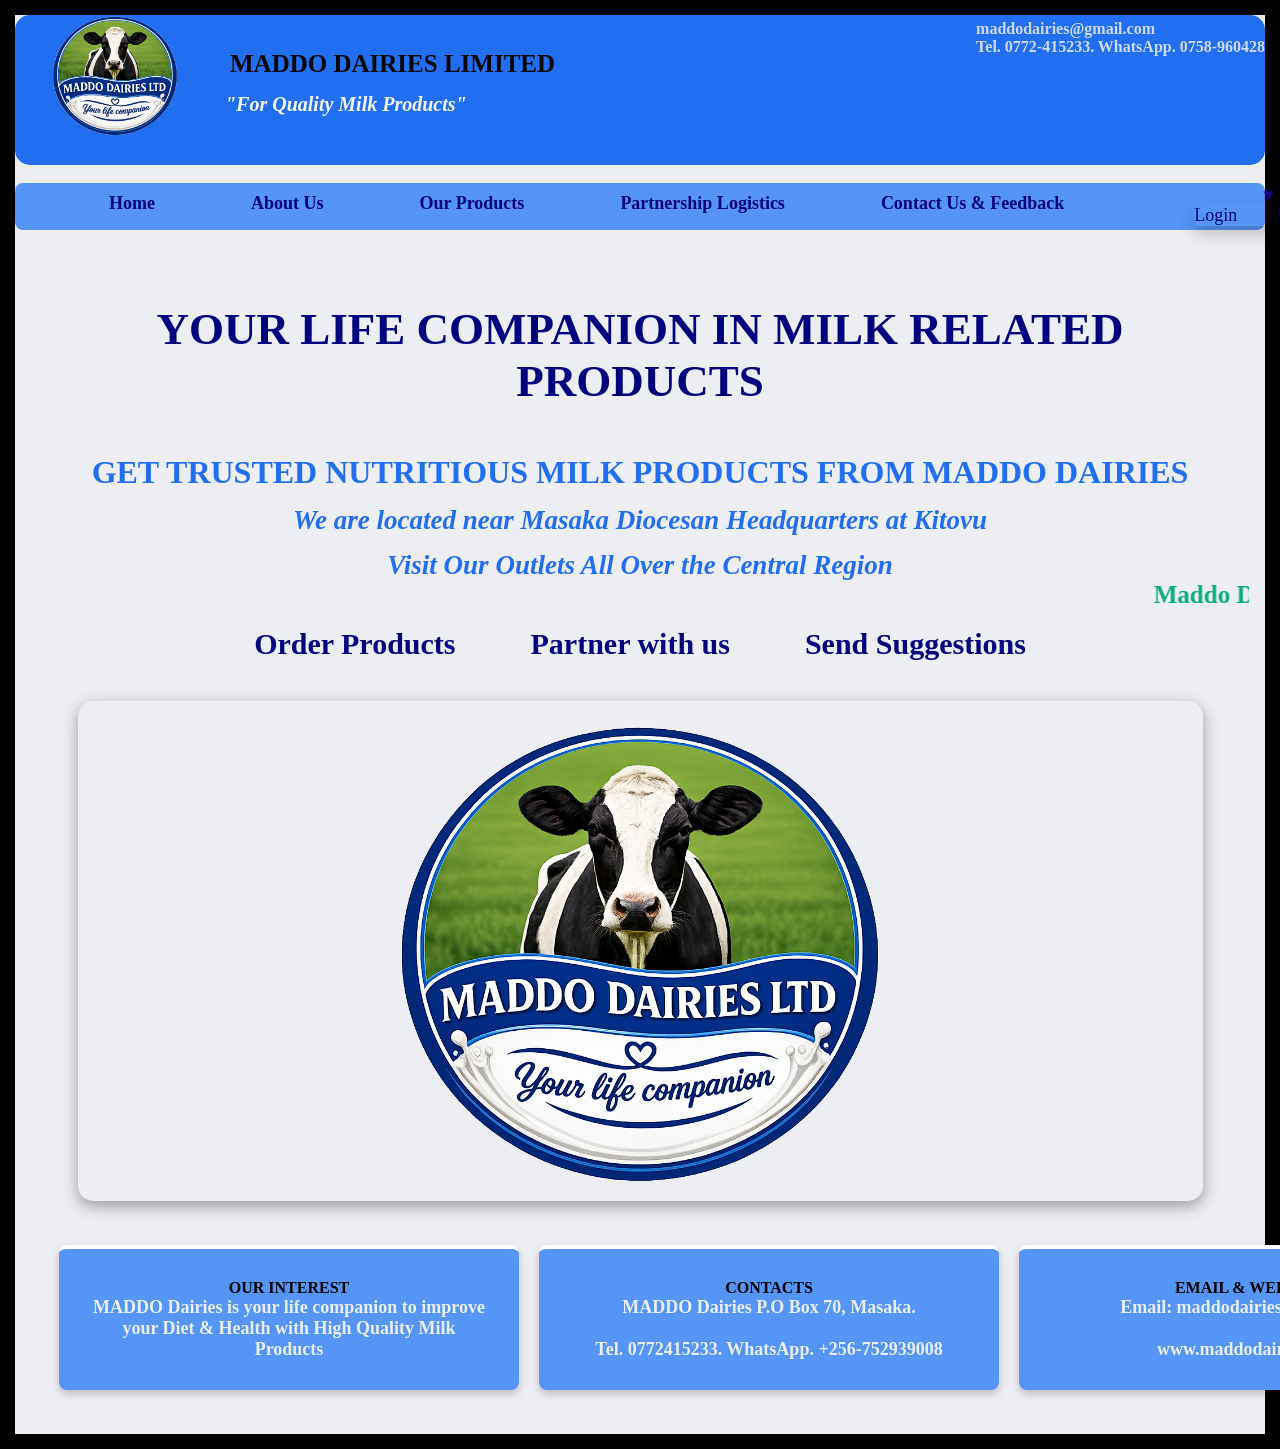
<file: index.html>
<!DOCTYPE html>
<html lang="en">

<head>
    <meta charset="UTF-8">
    <meta name="viewport" content="width=device-width, initial-scale=1.0">
    <link rel="stylesheet" href="maddo.css">
    <title>MADDO DAIRIES LIMITED</title>
</head>

<body style="background-color: rgba(235, 236, 241, 0.85);">
    <header class="site-header">
        <a class="email" href="mailto:maddodairies@gmail.com"
         style="float: right; color: rgba(235, 236, 241, 0.85);">maddodairies@gmail.com <br>Tel. 0772-415233. WhatsApp. 0758-960428 </a>

        <div class="container">
            <div class="logo-area">
                <div class="logo">
                    <img src="IMAGES/MADDO LOGO.png" alt="MADDO DAIRIES LIMITED Logo" width="150px">
                    <div class="brand">
                        <h1>MADDO DAIRIES LIMITED
                        </h1>

                        <span class="tagline" style="color: rgb(243, 246, 250); 
            font-size: 20px;"><strong>"For Quality Milk Products"</strong></span>
                    </div>
  
    </header>
    <br>

    <div>
        <nav class="main-nav" aria-label="Main">
            <center>
                <ul class="menu, nav-links">
                    <a href="index.html"><strong>Home</strong></a> &nbsp;&nbsp;&nbsp;&nbsp;
                    <a class="active" href="About Us.html"><strong>About Us</strong></a>&nbsp;&nbsp;&nbsp;&nbsp;
                    <a href="#About Our Products"><strong>Our Products</strong></a>&nbsp;&nbsp;&nbsp;&nbsp;
                    <a href="#Partnership Logistics"><strong>Partnership Logistics</strong></a>&nbsp;&nbsp;&nbsp;&nbsp;
                    <a href="#Contact us & Feedback"><strong>Contact Us & Feedback</strong> </a>
    <details open>
        <summary style="color: rgb(18, 7, 135);">
            <b>Sign in</b>
        </summary>
        <ul class="dropdown-content ">
            <li><a href="#Login">Login</a></li>
            <li><a href="#Suggestions">Send Suggestions</a></li>
            <li><a href="#Order">Order </a></li>
        </ul>
    </details>
                </ul>
            </center>
        </nav>
    </div>
    
    <br>
    <section class=hero id="Home">
        <center>

            <h1 style="color: rgb(2, 2, 126); font-size: 45px;">
                Your Life Companion in Milk Related Products</h1><br>
            <h2 style="color: rgb(34, 110, 241); font-size: 32px;">
                GET TRUSTED NUTRITIOUS MILK PRODUCTS FROM MADDO DAIRIES
            </h2>
            <h3 style="color:  rgb(34, 110, 241);font-size: 27px;"><i>We are located near Masaka Diocesan Headquarters at
                Kitovu</i></h3>
            <h4 style="color:  rgb(34, 110, 241);font-size: 27px;"><i>Visit Our Outlets All Over the Central Region</i></h4>
            <marquee behavior="" direction="left" style="color: rgb(10, 174, 123);; font-size: 25px;
             font-weight: bold;"><strong>Maddo Dairies For Quality Milk Products</strong></marquee>
            <h5 style="color:rgb(2, 2, 126) ; font-size: 30px;"> Order Products &nbsp;&nbsp;&nbsp;&nbsp; &nbsp; &nbsp;
                Partner with us &nbsp;&nbsp; &nbsp;&nbsp;&nbsp; &nbsp; Send Suggestions</h5>
        </center>

    </section>
         <div class="slideshow">
        <img src="IMAGES/MADDO 1.png" class="active" alt="Image 1">
        <img src="IMAGES/MADDO 3.jpg" alt="Image 2">
        <img src="IMAGES/MADDO 4.jpg" alt="Image 3">
        <img src="IMAGES/Partners.jpeg" alt="Image 4">
        <img src="IMAGES/YOGHURT.png" alt="Image 5">
        <img src="IMAGES/MADDO 2.png" alt="Image 6">
    </div>

    <script>
        const images = document.querySelectorAll(".slideshow img");

        let currentImage = 0;

        function changeImage() {
            images[currentImage].classList.remove("active");

            currentImage = (currentImage + 1) % images.length;

            images[currentImage].classList.add("active");
        }

        setInterval(changeImage, 3000);
    </script>


    <footer style="margin: 20px;">
        <div class="features-grid">
            <div class="feature-card">
                <span class="feature-icon"><strong>OUR INTEREST</strong></span>
                <h4 style="color: rgb(233, 239, 239); font-size: 18px;">MADDO Dairies is
                    your life companion to improve your Diet & Health
                    with High Quality Milk Products</h4>
            </div>
            <div class="feature-card">
                <span class="feature-icon"><strong>CONTACTS</strong></span>
                <h4 style="color: rgb(233, 239, 239); font-size: 18px;">MADDO Dairies P.O Box 70, Masaka. <br><br>
                    Tel. 0772415233. WhatsApp. +256-752939008</h4>
            </div>
            <div class="feature-card">
                <span class="feature-icon"><strong>EMAIL & WEBSITE</strong></span>
                <h4 style="color: rgb(233, 239, 239); font-size: 18px;">Email: maddodairies@gmail.com
                    <br><br> www.maddodairies.com
                </h4>
            </div>
        </div>
    </footer>
</body>

</html>
</file>
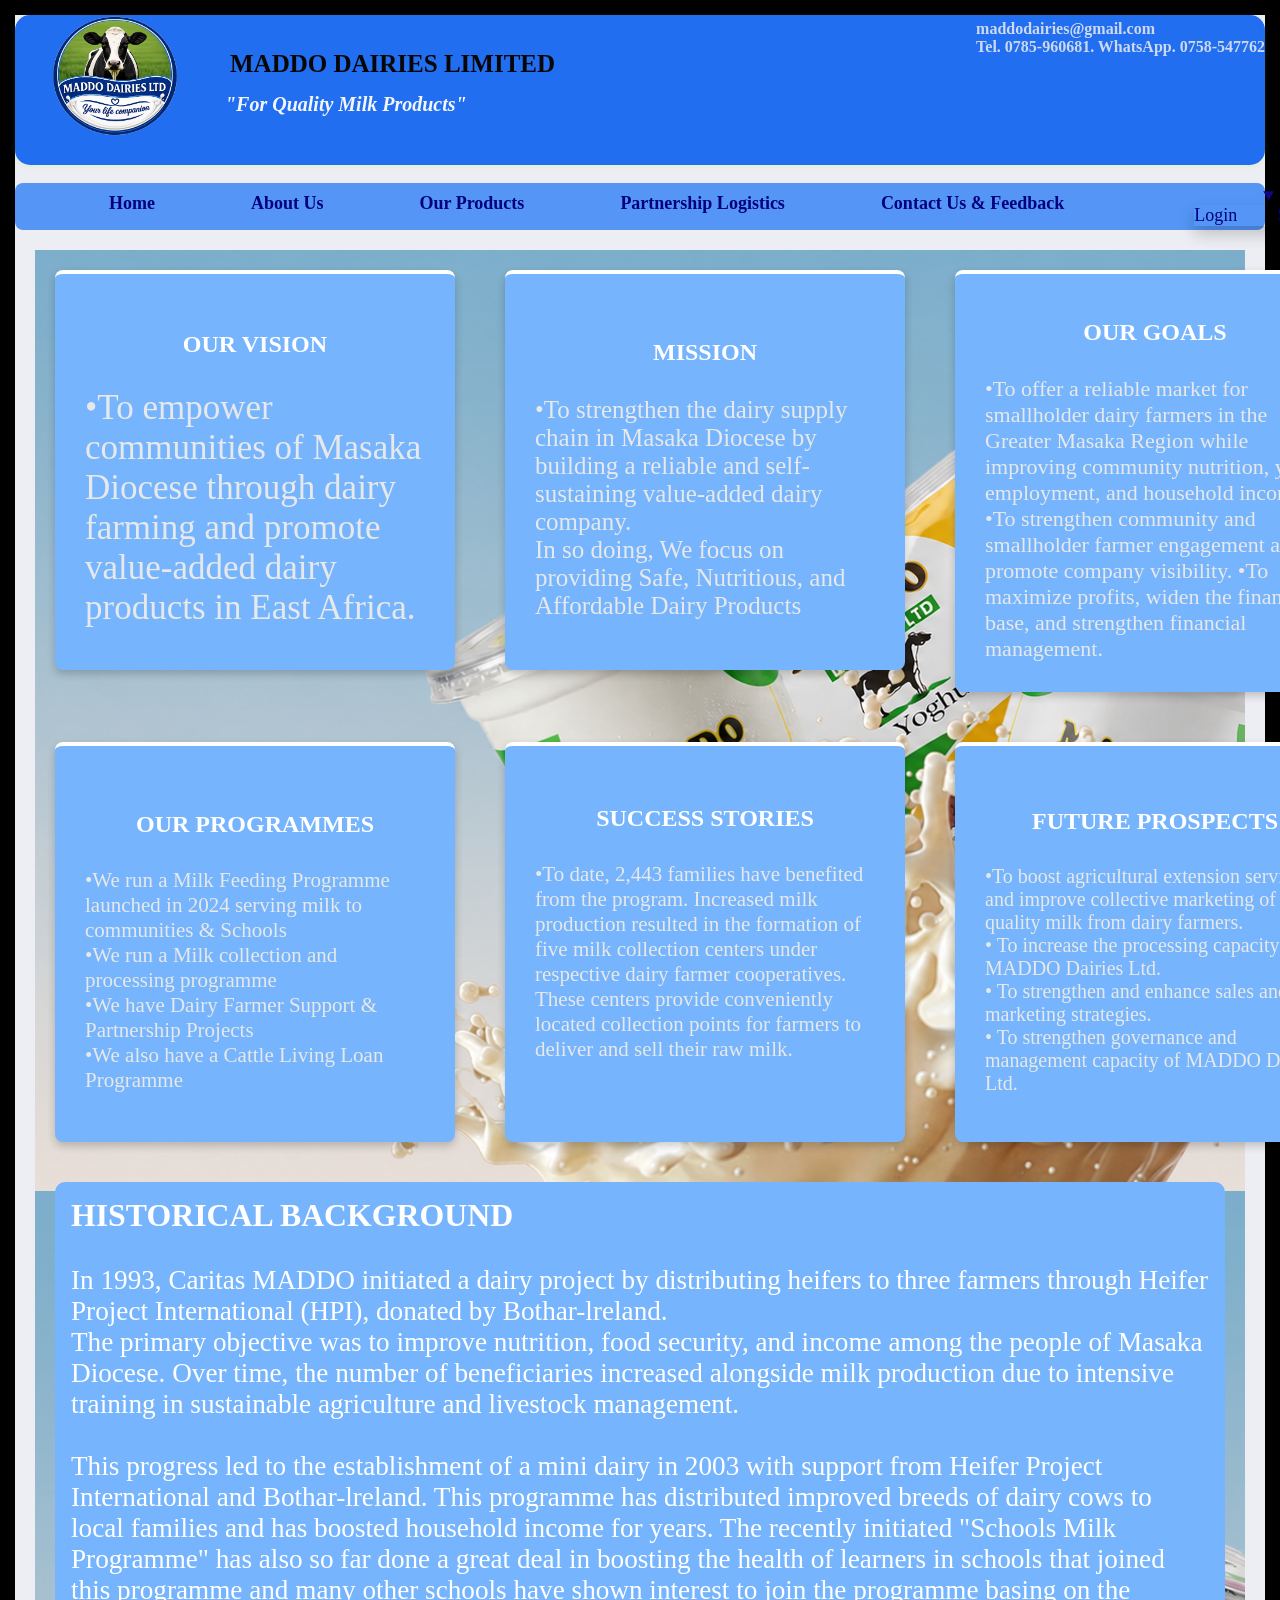
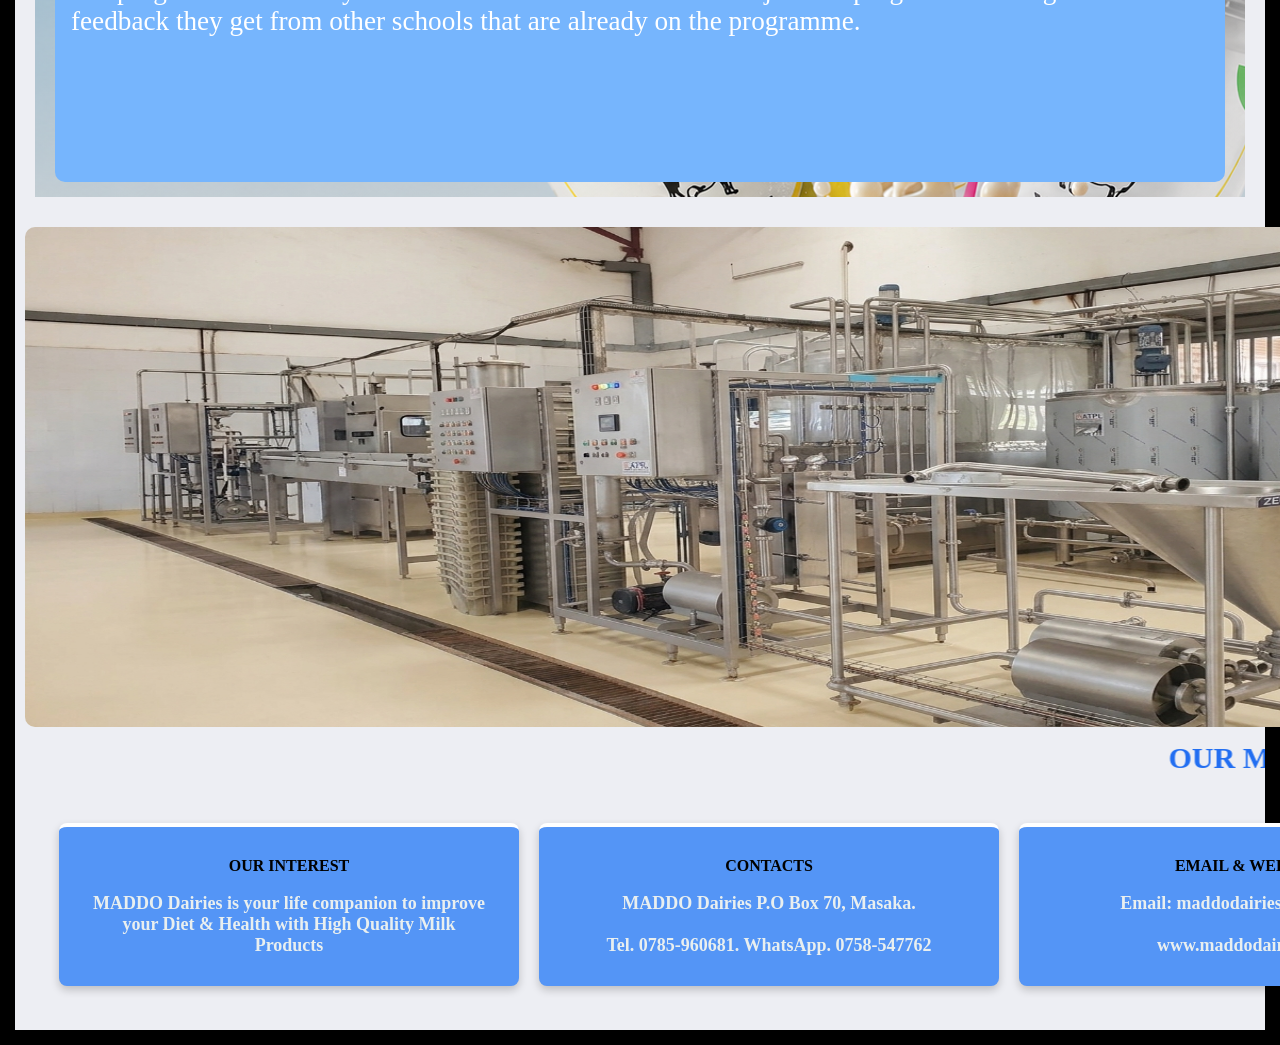
<file: About Us.html>
<!DOCTYPE html>
<html lang="en">
<head>
    <meta charset="UTF-8">
    <meta name="viewport" content="width=device-width, initial-scale=1.0">
    <title>About Us - Maddo Dairies Limited</title>
    <link rel="stylesheet" href="maddo.css">
</head>
<body style="background-color: rgba(235, 236, 241, 0.85);">
    <header class="site-header">
        <a class="email" href="mailto:maddodairies@gmail.com"
         style="float: right; color: rgba(235, 236, 241, 0.85);">maddodairies@gmail.com <br>Tel. 0785-960681. WhatsApp. 0758-547762 </a>

        <div class="container">
            <div class="logo-area">
                <div class="logo">
                    <img src="IMAGES/MADDO LOGO.png" alt="MADDO DAIRIES LIMITED Logo" width="150px">
                    <div class="brand">
                        <h1>MADDO DAIRIES LIMITED
                        </h1>

                        <span class="tagline" style="color: rgb(243, 246, 250); 
            font-size: 20px;"><strong>"For Quality Milk Products"</strong></span>
                    </div>
    </header>
    <br>

    <div>
        <nav class="main-nav" aria-label="Main">
            <center>
                <ul class="menu, nav-links">
                    <a class="active" href="index.html"><strong>Home</strong></a> &nbsp;&nbsp;&nbsp;&nbsp;
                    <a href="About Us.html"><strong>About Us</strong></a>&nbsp;&nbsp;&nbsp;&nbsp;
                    <a href="#About Our Products"><strong>Our Products</strong></a>&nbsp;&nbsp;&nbsp;&nbsp;
                    <a href="#Partnership Logistics"><strong>Partnership Logistics</strong></a>&nbsp;&nbsp;&nbsp;&nbsp;
                    <a href="#Contact us & Feedback"><strong>Contact Us & Feedback</strong> </a>
    <details open>
        <summary style="color: rgb(18, 7, 135);">
            <b>Sign in</b>
        </summary>
        <ul class="dropdown-content ">
            <li><a href="#Login">Login</a></li>
            <li><a href="#Suggestions">Send Suggestions</a></li>
            <li><a href="#Order">Order </a></li>
        </ul>
    </details>
                </ul>
            </center>
        </nav>
    </div>
  <section style="margin: 20px; background-image: url(./IMAGES/YOGHURT.png);">
    <div class="grid-container">
        <div class="features-grid1" style="color: rgb(230, 232, 233);">
            <div class="feature-card1">
                <h3><strong>OUR VISION</strong></h3>
                <p style= "font-size:35px;">•To empower communities of Masaka Diocese through dairy
                     farming and promote value-added dairy products in East Africa.</p>
            </div>
            <div class="feature-card1">
                  <h3><strong>MISSION</strong></h3>
                <p style= "font-size:25px;">•To strengthen the dairy supply chain in Masaka Diocese by 
                    building a reliable and self-sustaining value-added dairy 
                    company.<br>In so doing, We focus on providing Safe, Nutritious,
                     and Affordable Dairy Products</p>
                    </div>
            <div class="feature-card1">
                <h3><strong>OUR GOALS</strong></h3>
                <p style= "font-size:22px;">•To offer a reliable market for smallholder dairy farmers in the Greater Masaka Region
                     while improving community nutrition, youth employment, and household incomes.<br>
                    •To strengthen community and smallholder farmer engagement and promote company visibility.
                    •To maximize profits, widen the financial base, and strengthen financial management.</P></div>
            <div class="feature-card1">
                <h3><strong>OUR PROGRAMMES</strong></h3>
                <p style= "font-size:21px;">•We run a Milk Feeding Programme
                     launched in 2024 serving milk to communities & Schools<br> 
                •We run a Milk collection and processing programme<br> 
                •We have Dairy Farmer Support & Partnership Projects<br>
            •We also have a Cattle Living Loan Programme</p></div>
            <div class="feature-card1">
                  <h3><strong>SUCCESS STORIES</strong></h3>
                <p style= "font-size:21px;">•To date, 2,443 families have benefited from the program. Increased milk production 
                    resulted in the formation of five milk collection centers under respective dairy farmer cooperatives. 
                    These centers provide conveniently located collection points for 
                    farmers to deliver and sell their raw milk.</p> <br><br>
                    </h3></div>
            <div class="feature-card1">
                <h3><strong>FUTURE PROSPECTS</strong></h3>
                <p style= "font-size:20px;">•To boost agricultural extension services and improve collective 
                    marketing of quality milk from dairy farmers.<br>
•	To increase the processing capacity of MADDO Dairies Ltd.<br>
•	To strengthen and enhance sales and marketing strategies.<br>
•	To strengthen governance and management capacity of MADDO 
Dairies Ltd.</p></div>
        </div>
    </div>
    <section style="margin: 20px;">
    <div class= "grid-container2" >
        <div class="feature-grid2" style="color: rgb(230, 232, 233); font-size: 15px;">
            <div class="feature-card2">
             <h3><strong>HISTORICAL BACKGROUND</strong></h3><br>
                <p>In 1993, Caritas MADDO initiated a 
                    dairy project by distributing heifers to three farmers through 
                    Heifer Project International (HPI), donated by Bothar-lreland. <br>
                    The primary objective was to improve nutrition, food security, and 
                    income among the people of Masaka Diocese. Over time, the number of 
                    beneficiaries increased alongside milk production due to intensive training in sustainable
                     agriculture and livestock management.<br><br>
                      This progress led to the establishment of a mini dairy in 2003 with support 
                     from Heifer Project International and Bothar-lreland. This programme has distributed 
                     improved breeds of dairy cows to local families and has boosted household income for years.
                     The recently initiated "Schools Milk Programme" has also 
                     so far done a great deal in boosting the health of learners in schools that joined
                    this programme and many other schools have shown interest to join the programme
                     basing on the feedback they get from other schools that are already on the programme.</p>
                    </div>
                </div>
            </div>
            </section>
  </section>

     <img src="IMAGES/Processing Machine.jpeg" alt="" style="width:1465px; height: 500px; margin: 10px; border-radius: 10px;">
<marquee behavior="" direction="left" style="color: rgb(34, 110, 241);; font-size: 30px; font-weight: bold; text-shadow: 15px black;">OUR MILK PROCESSING MACHINE </marquee>
<footer style="margin: 20px;">
        <div class="features-grid">
            <div class="feature-card">
                <span class="feature-icon"><strong>OUR INTEREST</strong> </span><br>
                <h4 style="color: rgb(233, 239, 239); font-size: 18px;">MADDO Dairies is
                    your life companion to improve your Diet & Health
                    with High Quality Milk Products</h4>
            </div>
            <div class="feature-card">
                <span class="feature-icon"><strong>CONTACTS</strong></span><br>
                <h4 style="color: rgb(233, 239, 239); font-size: 18px;">MADDO Dairies P.O Box 70, Masaka. <br><br>
                    Tel. 0785-960681. WhatsApp. 0758-547762</h4>
            </div>
            <div class="feature-card">
                <span class="feature-icon"><strong>EMAIL & WEBSITE</strong></span><br>
                <h4 style="color: rgb(233, 239, 239); font-size: 18px;">Email: maddodairies@gmail.com
                    <br><br> www.maddodairies.com
                </h4>
            </div>
        </div>
    </footer>
</body>

</html>
</file>
<file: maddo.css>
* { box-sizing: border-box; margin: 0px; padding: 0; border: thick ; }
body {
    border-color: darkolivegreen; border: solid ; border-top: solid ; border-width: 15px;
}
/*Navigation bar */
header {
    background-color:  rgb(34, 110, 241);
    border-top: 5px solid  rgb(34, 110, 241, 0.5);
    box-shadow: 0 2px 6px rgba(114, 243, 22, 0.1);
    height: 150px;
    border-radius: 15px;
    .site-header {
        background: rgb(34, 110, 241);
        border-top: 6px solid   rgb(34, 110, 241, 0.5);
        border-bottom: 3px solid  rgb(34, 110, 241, 0.5);
    }
    header-inner {
        display: flex;
        margin: 0 auto;
        max-width: 1300px;
        align-items: center;
        padding:  24px;
        gap: 24px;
    }
}
navbar {
    display: flex;
    justify-content: space-between;
    align-items: center;
    padding: 14px 40px;
    flex-wrap: wrap;
    gap: 10px 24px;
}
.logo {
    width: auto;
    height: 110px;
    display: flex;
    align-items: center;
    gap: 25px;
    padding:  25px;
}
h1{
    color: rgb(7, 7, 7); 
    font-size: 25px;
    font-weight: bold;
    padding: 15px;
}
.tagline{
    font-style: italic;
    padding: 10px;

}
.menu {
    display: flex;
    gap: 20px;
    flex-wrap: wrap;
    list-style: none;
    align-items: center;
}
.menu a {
    text-decoration: none;
    color: rgb(217, 227, 217);
    font-size: 18px;
    transition: color 0.3s ease;
    font-weight: bold;
}
.menu a:hover {
    color: rgb(221, 236, 221);
}   
.main-nav {margin-left: auto;
 background-color: rgb(84, 149, 246); padding: 4px; border-radius: 8px;}
.main-nav ul {
    display: flex;
    gap: 40px;
    list-style: none;
    align-items: center;
    margin-left: 90px;
}
.main-nav a {
    text-decoration: none;
    color: rgb(2, 2, 126);
    font-size: 18px;
    transition: color 0.3s, border-color 0.3s;
    font-weight: bold;
    padding-bottom: 4px;
    border-bottom: 2px solid transparent;
    white-space: nowrap;
    font-weight: 500;
}
.main-nav a:hover,
.main-nav a:focus-visible {
    color: rgb(2, 2, 126);
    border-color: rgb(2, 2, 126);
    outline: none;
}
 .email {
  align: right;
    text-decoration: none;
    font-weight: bold;
}
 
@media (max-width: 1100px) {
    .header-inner { flex-wrap: wrap;justify-content: center;}
    .main-nav { margin-left: 0; width: 100%; }
    .main-nav ul { justify-content: center; flex-wrap: wrap; gap: 24px; }
    .email {align-items: right; }

    .menu {
        flex-direction: column;
        gap: 10px;
    }
    .main-nav ul {
        flex-direction: column;
        gap: 10px;
    }
}
/* Sign in button dropdown */
.dropdown .dropdown-content { 
    top: 100%;
    left: 0;
     }
.dropdown details{ 
    position: relative;
    display:block; }
.dropdown-content {
    /*background: linear-gradient(to right, rgb(109, 220, 109), rgb(109, 220, 109));*/
    box-shadow: 0px 8px 16px 0px rgba(0,0,0,0.2);
    list-style-type: none;
    margin: 0;
    padding: 0;
  /*  overflow: hidden;
    float: right; */
    top: 100%;
    right: 0;
    z-index: 10 
}
  
nav .dropdown summary {
    display: flex;
    align-items: center;
    padding: 1rem 0.75rem 1rem 0.25rem;
    cursor: pointer;
    list-style: none;
}
.dropdown summary::after {
    content: "";
    display: inline-block;
    width: 0.55rem;
    height: 0.55rem;
    border-right: 2px solid #0d3b66;
    border-bottom: 2px solid #0d3b66;
    transform: rotate(45deg);
    margin-top: -0.25rem;
    transition: transform 0.2s ease, border-color 0.3s ease;
}

/*Heading section */
.hero { text-align: center; padding: 40px 16px 20px;}
.hero h1 {
    font-size: 1.8rem;
    color:black ;
    text-transform: uppercase;
}
.hero h2 { margin-top: 14px; font-size: 1.4rem;}
.hero h3 { margin-top: 14px; font-size: 1.0rem; color: rgb(18, 7, 135); }
.hero h4 { margin-top: 14px; font-size: 1.0rem; color: rgb(18, 7, 135); }
.hero h5 { margin-top: 14px; font-size: 1.2rem; color: rgb(18, 7, 135); }
.hero h6 { margin-top: 14px; font-size: 1.2rem; color: rgb(18, 7, 135); }
.hero img { margin-top: 15px; width: 70%; max-width: 300px; height: auto; 
    border-radius: 8px; box-shadow: 0 4px 8px rgba(0, 0, 0, 0.1); }

.slideshow {
    width: 90%;
    max-width: 2500px;
    height: 500px;
    margin: 20px auto;
    overflow: hidden;
    border-radius: 12px;
    box-shadow: 0 4px 10px rgba(0, 0, 0, 0.3);
}

.slideshow img {
    width: 90%;
    height: 100%;
    object-fit: contain;
    display: block;
    position: absolute;
    top: 0;
    left: 0;
    opacity: 0;
    transition: opacity 1s ease-in-out;
}

        .slideshow {
            width: 90%;
            max-width: 2500px;
            height: 500px;
            margin: 20px auto;
            position: relative;
            overflow: hidden;
            border-radius: 15px;
            box-shadow: 0 5px 15px #999;
        }

        .slideshow img {
            width: 100%;
            height: 100%;
            object-fit: contain;
            position: absolute;
            top: 0;
            left: 0;
            opacity: 0;
            transition: opacity 1s ease-in-out;
        }

        .slideshow img.active {
            opacity: 1;
        }

        @media (max-width: 600px) {
            .slideshow {
                height: 250px;
            }
        }

        /* About us background Image*/

.grid-container {
    display: grid;
    grid-template-columns: repeat(3, 1fr);
    gap: 80px;
    background-size: cover;
    padding: 20px;
    max-width: 1200px;
    margin: 0 ;
}

.grid-item {
    background-color: white;
    height: 150px;
    border: 2px solid #ccc;
    padding: 20px;
    min-height: 150px;
    box-sizing: border-box;
    cursor: pointer;
    border-radius: 10px;
    transition: background-color 0.3s ease, transform 0.2s ease;
}

/* Features section for footer */
.features-grid {
    display: grid;
    grid-template-columns: repeat(3, 1fr);
    gap: 20px;
    width: 100%;
    margin: 0 auto;
    padding: 24px;
}

.feature-card {
    background: rgb(84, 149, 246);
    padding: 30px;
    border-radius: 8px;
    box-shadow: 0 4px 8px rgba(0, 0, 0, 0.2);
    border-top: 4px solid white;
    width: 460px;
    flex-direction: column;
    display: flex;
    justify-content: center;
    align-items: center;
    text-align: center;
}

.feature-card h3 {
    color: white;
    margin-bottom: 15px;
    font-size: 1.5rem;
    
}

.feature-card p {
    color-scheme: white;
    font-size: 1rem;
}
.features-card h4 {
    color: white;
    font-size: 1.5rem;

}
/* Features section */
.features-grid1 {
    display: grid;
    grid-template-columns: repeat(3, 1fr);
    gap: 50px;
    max-width: 900px;
    margin: 0 auto;
}
.feature-card1 {
    background: #76b5fd;
    padding: 30px;
    border-radius: 8px;
    box-shadow: 0 4px 8px rgba(0, 0, 0, 0.2);
    border-top: 4px solid white;
    aspect-ratio: 1/1;
    flex-direction: column;
    display: flex;
    justify-content: center;
    align-items: center;
    text-align: left;
    width: 400px;
}

.feature-card1 h3 {
    color: white;
    margin-bottom: 15px;
    font-size: 1.5rem;
    padding:15px;
    text-align: justify;
    
}

.feature-card1 p {
    color-scheme: white;
    
}

.feature-grid2{
 display: grid;
    grid-template-rows: repeat(1, 1fr);
    max-width:1465px;;
    margin: 0 auto;
}
.feature-card2{
color: white;
    margin-bottom: 15px;
    font-size: 1.7rem;
     background:  #76b5fd;
    padding: 16px;
    text-align: left;
    will-change: auto;
    object-fit: cover;
    border-radius: 10px;
    height: 600px;
}
 
/* @keyframes cardshake {
0% { transform: translate(1px, 1px) rotate(0deg); }
10% { transform: translate(-1px, -2px) rotate(-1deg); }
20% { transform: translate(-3px, 0px) rotate(1deg); }
30% { transform: translate(3px, 2px) rotate(0deg); }
40% { transform: translate(1px, -1px) rotate(1deg); }
50% { transform: translate(-1px, 2px) rotate(-1deg); }
60% { transform: translate(-3px, 1px) rotate(0deg); }
70% { transform: translate(3px, 1px) rotate(-1deg); }
80% { transform: translate(-1px, -1px) rotate(1deg); }
90% { transform: translate(1px, 2px) rotate(0deg); }
100% { transform: translate(1px, -2px) rotate(-1deg); }
 }*/

 .feature-card1:hover {
    /*animation: cardshake 0.5s infinite;*/
    animation-delay: 0s;
    color:blue;
 }
 
.features-grid1.feature-card1 :hover{
    transition: all 0.4s ease;

}
.features-grid1.feature-card1 :hover{
    color: white;
    transform: translateY(-5px);
    display: inline-block;
}
</file>
